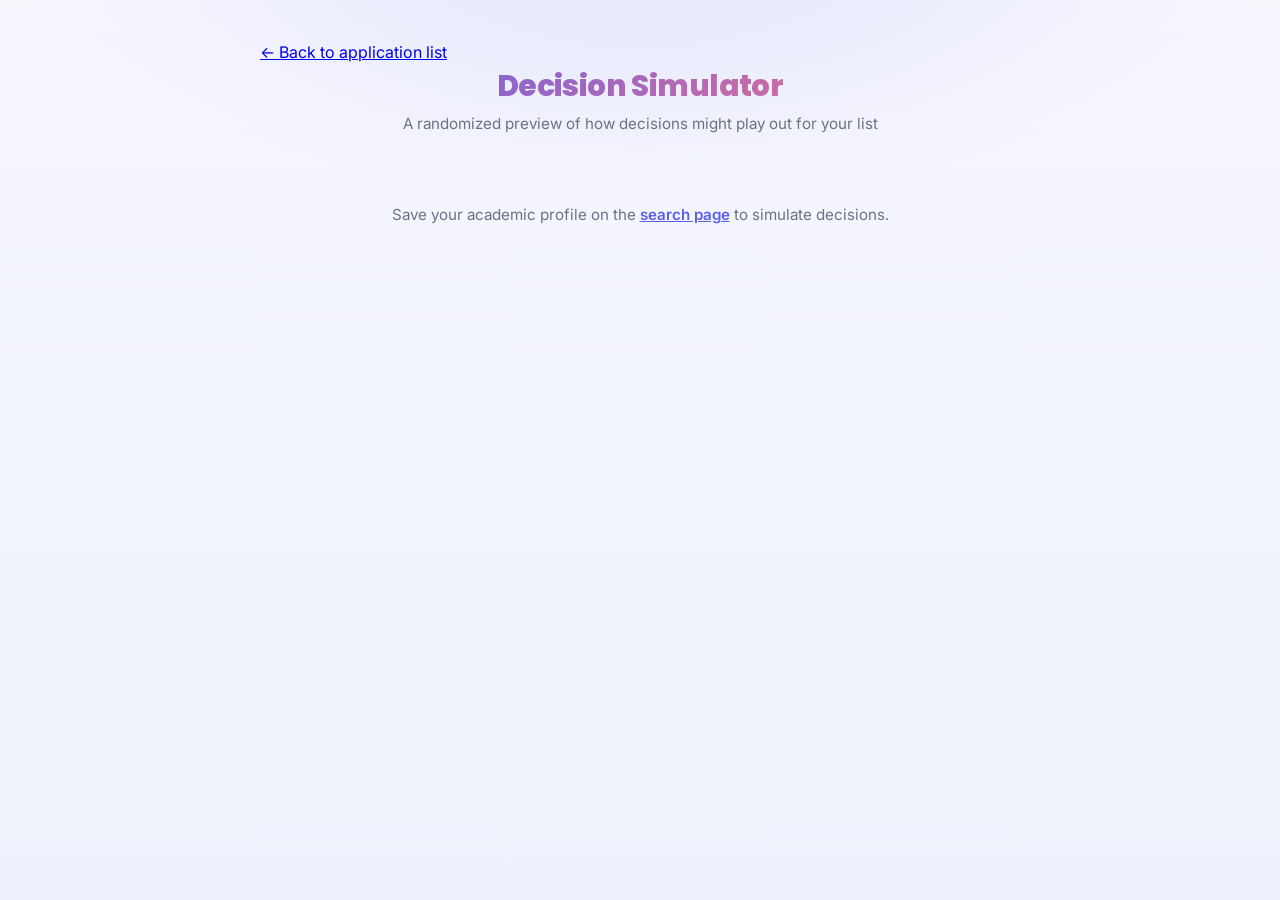
<file: decisions.html>
<!DOCTYPE html>
<html lang="en">
<head>
  <meta charset="UTF-8" />
  <meta name="viewport" content="width=device-width, initial-scale=1.0" />
  <title>Decision Simulator – College Matcher</title>
  <link rel="preconnect" href="https://fonts.googleapis.com" />
  <link rel="preconnect" href="https://fonts.gstatic.com" crossorigin />
  <link href="https://fonts.googleapis.com/css2?family=Inter:wght@400;500;600;700&family=Poppins:wght@600;700;800&display=swap" rel="stylesheet" />
  <link rel="stylesheet" href="/static/style.css" />
  <style>
    .wrapper { max-width: 760px; }
    .back-link, .page-header { max-width: 760px; margin-left: auto; margin-right: auto; }
    .back-link { display: block; }

    .disclaimer {
      text-align: center;
      font-size: 0.78rem;
      color: var(--text-muted);
      margin-bottom: 1.25rem;
    }

    .simulate-btn { margin: 0 auto 1.5rem; }

    .summary-bar {
      display: flex;
      justify-content: center;
      gap: 0.75rem;
      margin-bottom: 2rem;
      flex-wrap: wrap;
    }

    .summary-chip {
      display: flex;
      align-items: center;
      gap: 0.45rem;
      background: var(--surface);
      border-radius: var(--radius-pill);
      padding: 0.55rem 1.15rem;
      box-shadow: var(--shadow-card);
      font-weight: 700;
      font-size: 0.9rem;
    }

    .summary-chip .summary-count { font-family: "Poppins", sans-serif; font-size: 1.05rem; }

    .summary-chip-accepted { color: var(--safety-text); }
    .summary-chip-waitlisted { color: #7e22ce; }
    .summary-chip-rejected { color: var(--hardreach-text); }

    .college-stats-stacked {
      flex-direction: column;
      align-items: flex-end;
      gap: 0.5rem;
    }

    @media (max-width: 540px) {
      .college-stats-stacked {
        flex-direction: row;
        align-items: center;
        width: 100%;
        justify-content: space-between;
      }
    }

    .decision-badge {
      display: inline-flex;
      align-items: center;
      gap: 0.35rem;
      font-size: 0.85rem;
      font-weight: 700;
      padding: 0.35rem 0.85rem;
      border-radius: var(--radius-pill);
      white-space: nowrap;
    }

    .decision-badge-accepted { background: var(--safety-bg); color: var(--safety-text); }
    .decision-badge-waitlisted { background: #f3e8ff; color: #7e22ce; }
    .decision-badge-rejected { background: var(--hardreach-bg); color: var(--hardreach-text); }
  </style>
</head>
<body>
  <div class="wrapper">
    <a href="/recommendations" class="back-link">&larr; Back to application list</a>
    <header class="page-header">
      <h1>Decision Simulator</h1>
      <p>A randomized preview of how decisions might play out for your list</p>
    </header>

    <p id="status-msg">Loading your application list…</p>

    <div id="simulation-content" style="display:none">
      <p class="disclaimer">These results are randomly generated for demonstration purposes and don't reflect real admissions odds.</p>
      <button id="simulate-btn" class="btn simulate-btn" type="button">Simulate Again</button>
      <div class="summary-bar" id="summary-bar"></div>

      <section class="category-section">
        <h2>🚀 Reach Schools</h2>
        <div id="reach-list"></div>
      </section>
      <section class="category-section">
        <h2>🎯 Target Schools</h2>
        <div id="target-list"></div>
      </section>
      <section class="category-section">
        <h2>🛡️ Safety Schools</h2>
        <div id="safety-list"></div>
      </section>
    </div>
  </div>

  <script>
    const PROFILE_KEY = "collegeMatcherProfile";

    const CATEGORY_BADGE_CLASSES = {
      "Hard Reach": "category-badge-hard-reach",
      Reach: "category-badge-reach",
      Target: "category-badge-target",
      Safety: "category-badge-safety",
    };

    const CATEGORY_ICONS = {
      "Hard Reach": "🔥",
      Reach: "🚀",
      Target: "🎯",
      Safety: "🛡️",
    };

    const DECISION_BADGE_CLASSES = {
      Accepted: "decision-badge-accepted",
      Waitlisted: "decision-badge-waitlisted",
      Rejected: "decision-badge-rejected",
    };

    const DECISION_ICONS = {
      Accepted: "✅",
      Waitlisted: "⏳",
      Rejected: "❌",
    };

    function matchMeterHTML(score, compact = false) {
      const level = score >= 75 ? "high" : score >= 50 ? "medium" : "low";
      return `
        <div class="match-meter ${level}${compact ? " compact" : ""}">
          <div class="match-meter-top">
            <span class="match-meter-label">Match</span>
            <span class="match-meter-value">${score}%</span>
          </div>
          <div class="match-meter-track"><div class="match-meter-fill" style="width:${score}%"></div></div>
        </div>
      `;
    }

    function loadStudentProfile() {
      const saved = localStorage.getItem(PROFILE_KEY);
      if (!saved) return null;
      try {
        return JSON.parse(saved);
      } catch {
        return null;
      }
    }

    function renderCollegeCard(college) {
      const card = document.createElement("a");
      card.className = "college-card";
      card.href = `/college/${college.slug}`;

      const categoryClass = CATEGORY_BADGE_CLASSES[college.application_category] || "";
      const categoryIcon = CATEGORY_ICONS[college.application_category] || "";
      const decisionClass = DECISION_BADGE_CLASSES[college.decision] || "";
      const decisionIcon = DECISION_ICONS[college.decision] || "";

      card.innerHTML = `
        <div class="college-info">
          <h3>${college.name}</h3>
          <div class="college-meta">
            <span class="badge badge-location">${college.location}</span>
            <span class="badge badge-type">${college.type}</span>
            <span class="badge ${categoryClass}">${categoryIcon} ${college.application_category}</span>
          </div>
        </div>
        <div class="college-stats college-stats-stacked">
          <div class="decision-badge ${decisionClass}">${decisionIcon} ${college.decision}</div>
          ${matchMeterHTML(college.match_score, true)}
        </div>
      `;
      return card;
    }

    function renderList(containerId, colleges) {
      const container = document.getElementById(containerId);
      container.innerHTML = "";

      if (colleges.length === 0) {
        const empty = document.createElement("p");
        empty.className = "empty-msg";
        empty.textContent = "No schools available in this category.";
        container.appendChild(empty);
        return;
      }

      colleges.forEach(college => container.appendChild(renderCollegeCard(college)));
    }

    function renderSummary(allColleges) {
      const counts = { Accepted: 0, Waitlisted: 0, Rejected: 0 };
      allColleges.forEach(college => {
        if (college.decision in counts) counts[college.decision]++;
      });

      document.getElementById("summary-bar").innerHTML = `
        <span class="summary-chip summary-chip-accepted">✅ <span class="summary-count">${counts.Accepted}</span> Accepted</span>
        <span class="summary-chip summary-chip-waitlisted">⏳ <span class="summary-count">${counts.Waitlisted}</span> Waitlisted</span>
        <span class="summary-chip summary-chip-rejected">❌ <span class="summary-count">${counts.Rejected}</span> Rejected</span>
      `;
    }

    async function runSimulation() {
      const statusMsg = document.getElementById("status-msg");
      const btn = document.getElementById("simulate-btn");
      const profile = loadStudentProfile();

      if (!profile) {
        statusMsg.innerHTML = 'Save your academic profile on the <a href="/">search page</a> to simulate decisions.';
        return;
      }

      btn.disabled = true;
      btn.textContent = "Simulating…";

      try {
        const res = await fetch("/api/simulate", {
          method: "POST",
          headers: { "Content-Type": "application/json" },
          body: JSON.stringify(profile),
        });

        let data;
        try {
          data = await res.json();
        } catch {
          statusMsg.textContent = `Server error (${res.status}). Check the terminal for details.`;
          return;
        }

        if (!res.ok) {
          statusMsg.innerHTML = `${data.error || "Something went wrong."} Fill out your <a href="/">Academic Profile</a> and save it first.`;
          return;
        }

        renderList("reach-list", data.reaches);
        renderList("target-list", data.targets);
        renderList("safety-list", data.safeties);
        renderSummary([...data.reaches, ...data.targets, ...data.safeties]);

        statusMsg.style.display = "none";
        document.getElementById("simulation-content").style.display = "block";
      } catch {
        statusMsg.textContent = "Could not reach the server. Is python3 app.py running?";
      } finally {
        btn.disabled = false;
        btn.textContent = "Simulate Again";
      }
    }

    document.getElementById("simulate-btn").addEventListener("click", runSimulation);
    runSimulation();
  </script>
</body>
</html>
</file>
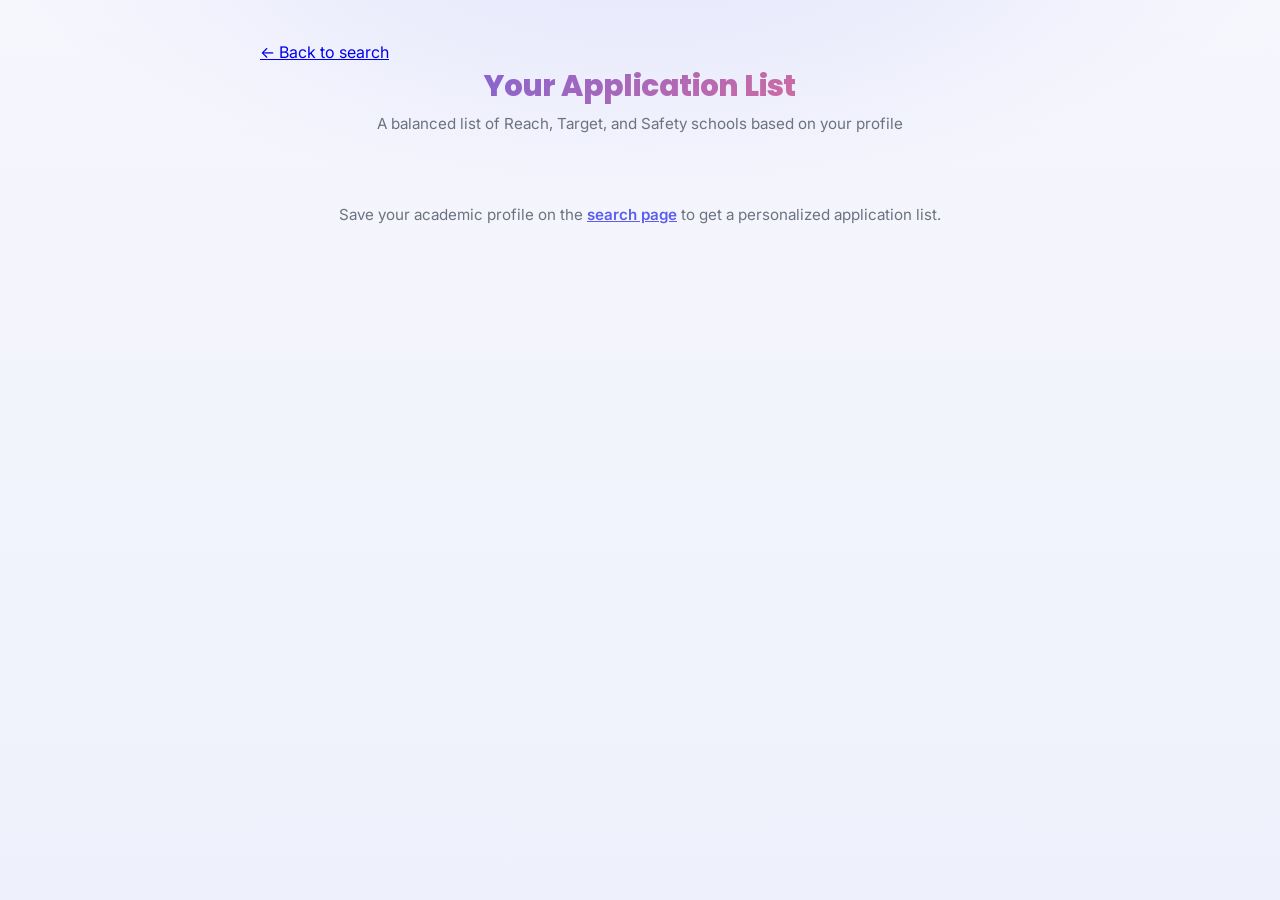
<file: recommendations.html>
<!DOCTYPE html>
<html lang="en">
<head>
  <meta charset="UTF-8" />
  <meta name="viewport" content="width=device-width, initial-scale=1.0" />
  <title>Your Application List – College Matcher</title>
  <link rel="preconnect" href="https://fonts.googleapis.com" />
  <link rel="preconnect" href="https://fonts.gstatic.com" crossorigin />
  <link href="https://fonts.googleapis.com/css2?family=Inter:wght@400;500;600;700&family=Poppins:wght@600;700;800&display=swap" rel="stylesheet" />
  <link rel="stylesheet" href="/static/style.css" />
  <style>
    .wrapper { max-width: 760px; }
    .back-link, .page-header { max-width: 760px; margin-left: auto; margin-right: auto; }
    .back-link { display: block; }
  </style>
</head>
<body>
  <div class="wrapper">
    <a href="/" class="back-link">&larr; Back to search</a>
    <header class="page-header">
      <h1>Your Application List</h1>
      <p>A balanced list of Reach, Target, and Safety schools based on your profile</p>
    </header>

    <p id="status-msg">Loading your application list…</p>

    <div id="recommendations-content" style="display:none">
      <a href="/decisions" class="btn nav-link-center">Simulate Decisions &rarr;</a>
      <section class="category-section">
        <h2>🚀 Reach Schools</h2>
        <p class="category-desc">Ambitious choices — your stats are below the typical range, but these are worth a shot.</p>
        <div id="reach-list"></div>
      </section>
      <section class="category-section">
        <h2>🎯 Target Schools</h2>
        <p class="category-desc">Schools where your profile is competitive — these should make up the core of your list.</p>
        <div id="target-list"></div>
      </section>
      <section class="category-section">
        <h2>🛡️ Safety Schools</h2>
        <p class="category-desc">Schools where your stats exceed the typical range — admission is likely.</p>
        <div id="safety-list"></div>
      </section>
    </div>
  </div>

  <script>
    const PROFILE_KEY = "collegeMatcherProfile";

    const CATEGORY_BADGE_CLASSES = {
      "Hard Reach": "category-badge-hard-reach",
      Reach: "category-badge-reach",
      Target: "category-badge-target",
      Safety: "category-badge-safety",
    };

    const CATEGORY_ICONS = {
      "Hard Reach": "🔥",
      Reach: "🚀",
      Target: "🎯",
      Safety: "🛡️",
    };

    function matchMeterHTML(score) {
      const level = score >= 75 ? "high" : score >= 50 ? "medium" : "low";
      return `
        <div class="match-meter ${level}">
          <div class="match-meter-top">
            <span class="match-meter-label">Match</span>
            <span class="match-meter-value">${score}%</span>
          </div>
          <div class="match-meter-track"><div class="match-meter-fill" style="width:${score}%"></div></div>
        </div>
      `;
    }

    function loadStudentProfile() {
      const saved = localStorage.getItem(PROFILE_KEY);
      if (!saved) return null;
      try {
        return JSON.parse(saved);
      } catch {
        return null;
      }
    }

    function renderCollegeCard(college) {
      const card = document.createElement("a");
      card.className = "college-card";
      card.href = `/college/${college.slug}`;

      const categoryClass = CATEGORY_BADGE_CLASSES[college.application_category] || "";
      const categoryIcon = CATEGORY_ICONS[college.application_category] || "";

      card.innerHTML = `
        <div class="college-info">
          <h3>${college.name}</h3>
          <div class="college-meta">
            <span class="badge badge-location">${college.location}</span>
            <span class="badge badge-type">${college.type}</span>
            <span class="badge ${categoryClass}">${categoryIcon} ${college.application_category}</span>
          </div>
        </div>
        <div class="college-stats">
          ${matchMeterHTML(college.match_score)}
          <div class="college-gpa">
            <div class="gpa-label">GPA Range (Mid 50%)</div>
            <div class="gpa-value">${college.gpa_25.toFixed(2)}&ndash;${college.gpa_75.toFixed(2)}</div>
          </div>
        </div>
      `;
      return card;
    }

    function renderList(containerId, colleges) {
      const container = document.getElementById(containerId);
      container.innerHTML = "";

      if (colleges.length === 0) {
        const empty = document.createElement("p");
        empty.className = "empty-msg";
        empty.textContent = "No schools available in this category.";
        container.appendChild(empty);
        return;
      }

      colleges.forEach(college => container.appendChild(renderCollegeCard(college)));
    }

    async function loadRecommendations() {
      const statusMsg = document.getElementById("status-msg");
      const profile = loadStudentProfile();

      if (!profile) {
        statusMsg.innerHTML = 'Save your academic profile on the <a href="/">search page</a> to get a personalized application list.';
        return;
      }

      try {
        const res = await fetch("/api/recommendations", {
          method: "POST",
          headers: { "Content-Type": "application/json" },
          body: JSON.stringify(profile),
        });

        let data;
        try {
          data = await res.json();
        } catch {
          statusMsg.textContent = `Server error (${res.status}). Check the terminal for details.`;
          return;
        }

        if (!res.ok) {
          statusMsg.innerHTML = `${data.error || "Something went wrong."} Fill out your <a href="/">Academic Profile</a> and save it to get recommendations.`;
          return;
        }

        renderList("reach-list", data.reaches);
        renderList("target-list", data.targets);
        renderList("safety-list", data.safeties);

        statusMsg.style.display = "none";
        document.getElementById("recommendations-content").style.display = "block";
      } catch {
        statusMsg.textContent = "Could not reach the server. Is python3 app.py running?";
      }
    }

    loadRecommendations();
  </script>
</body>
</html>
</file>
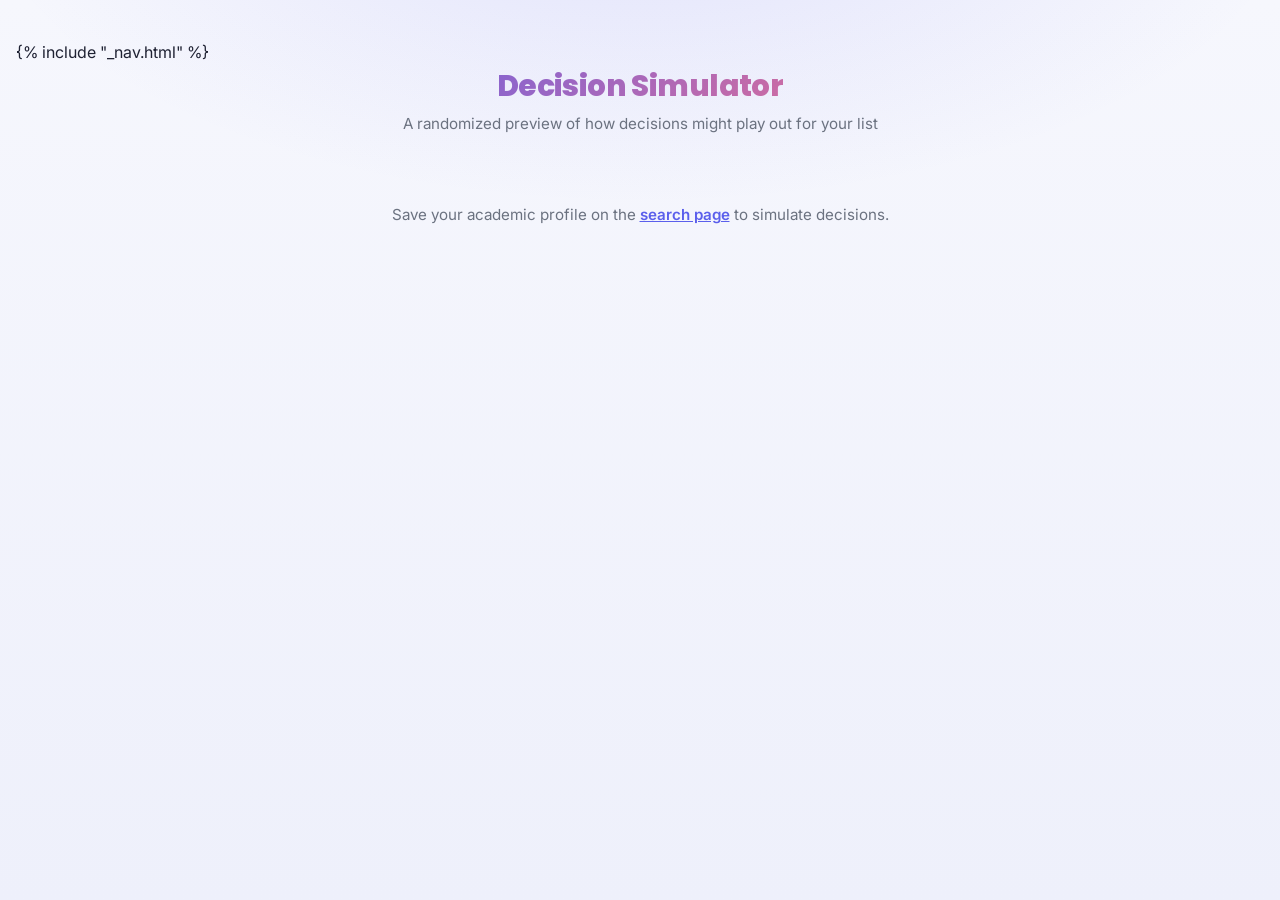
<file: templates/decisions.html>
<!DOCTYPE html>
<html lang="en">
<head>
  <meta charset="UTF-8" />
  <meta name="viewport" content="width=device-width, initial-scale=1.0" />
  <title>Decision Simulator – College Matcher</title>
  <link rel="preconnect" href="https://fonts.googleapis.com" />
  <link rel="preconnect" href="https://fonts.gstatic.com" crossorigin />
  <link href="https://fonts.googleapis.com/css2?family=Inter:wght@400;500;600;700&family=Poppins:wght@600;700;800&display=swap" rel="stylesheet" />
  <link rel="stylesheet" href="/static/style.css" />
  <style>
    .wrapper { max-width: 760px; }
    .page-header { max-width: 760px; margin-left: auto; margin-right: auto; }

    .disclaimer {
      text-align: center;
      font-size: 0.78rem;
      color: var(--text-muted);
      margin-bottom: 1.25rem;
    }

    .simulate-btn { margin: 0 auto 1.5rem; }

    .summary-bar {
      display: flex;
      justify-content: center;
      gap: 0.75rem;
      margin-bottom: 2rem;
      flex-wrap: wrap;
    }

    .summary-chip {
      display: flex;
      align-items: center;
      gap: 0.45rem;
      background: var(--surface);
      border-radius: var(--radius-pill);
      padding: 0.55rem 1.15rem;
      box-shadow: var(--shadow-card);
      font-weight: 700;
      font-size: 0.9rem;
    }

    .summary-chip .summary-count { font-family: "Poppins", sans-serif; font-size: 1.05rem; }

    .summary-chip-accepted { color: var(--safety-text); }
    .summary-chip-waitlisted { color: #7e22ce; }
    .summary-chip-rejected { color: var(--hardreach-text); }

    .college-stats-stacked {
      flex-direction: column;
      align-items: flex-end;
      gap: 0.5rem;
    }

    @media (max-width: 540px) {
      .college-stats-stacked {
        flex-direction: row;
        align-items: center;
        width: 100%;
        justify-content: space-between;
      }
    }

    .decision-badge {
      display: inline-flex;
      align-items: center;
      gap: 0.35rem;
      font-size: 0.85rem;
      font-weight: 700;
      padding: 0.35rem 0.85rem;
      border-radius: var(--radius-pill);
      white-space: nowrap;
    }

    .decision-badge-accepted { background: var(--safety-bg); color: var(--safety-text); }
    .decision-badge-waitlisted { background: #f3e8ff; color: #7e22ce; }
    .decision-badge-rejected { background: var(--hardreach-bg); color: var(--hardreach-text); }
  </style>
</head>
<body>
  {% include "_nav.html" %}
  <div class="wrapper">
    <header class="page-header">
      <h1>Decision Simulator</h1>
      <p>A randomized preview of how decisions might play out for your list</p>
    </header>

    <p id="status-msg">Loading your application list…</p>

    <div id="simulation-content" style="display:none">
      <p class="disclaimer">These results are randomly generated for demonstration purposes and don't reflect real admissions odds.</p>
      <button id="simulate-btn" class="btn simulate-btn" type="button">Simulate Again</button>
      <div class="summary-bar" id="summary-bar"></div>

      <section class="category-section">
        <h2>🚀 Reach Schools</h2>
        <div id="reach-list"></div>
      </section>
      <section class="category-section">
        <h2>🎯 Target Schools</h2>
        <div id="target-list"></div>
      </section>
      <section class="category-section">
        <h2>🛡️ Safety Schools</h2>
        <div id="safety-list"></div>
      </section>
    </div>
  </div>

  <script>
    const PROFILE_KEY = "collegeMatcherProfile";

    const CATEGORY_BADGE_CLASSES = {
      "Hard Reach": "category-badge-hard-reach",
      Reach: "category-badge-reach",
      Target: "category-badge-target",
      Safety: "category-badge-safety",
    };

    const CATEGORY_ICONS = {
      "Hard Reach": "🔥",
      Reach: "🚀",
      Target: "🎯",
      Safety: "🛡️",
    };

    const DECISION_BADGE_CLASSES = {
      Accepted: "decision-badge-accepted",
      Waitlisted: "decision-badge-waitlisted",
      Rejected: "decision-badge-rejected",
    };

    const DECISION_ICONS = {
      Accepted: "✅",
      Waitlisted: "⏳",
      Rejected: "❌",
    };

    function matchMeterHTML(score, compact = false) {
      const level = score >= 75 ? "high" : score >= 50 ? "medium" : "low";
      return `
        <div class="match-meter ${level}${compact ? " compact" : ""}">
          <div class="match-meter-top">
            <span class="match-meter-label">Match</span>
            <span class="match-meter-value">${score}%</span>
          </div>
          <div class="match-meter-track"><div class="match-meter-fill" style="width:${score}%"></div></div>
        </div>
      `;
    }

    function loadStudentProfile() {
      const saved = localStorage.getItem(PROFILE_KEY);
      if (!saved) return null;
      try {
        return JSON.parse(saved);
      } catch {
        return null;
      }
    }

    function renderCollegeCard(college) {
      const card = document.createElement("a");
      card.className = "college-card";
      card.href = `/college/${college.slug}`;

      const categoryClass = CATEGORY_BADGE_CLASSES[college.application_category] || "";
      const categoryIcon = CATEGORY_ICONS[college.application_category] || "";
      const decisionClass = DECISION_BADGE_CLASSES[college.decision] || "";
      const decisionIcon = DECISION_ICONS[college.decision] || "";

      card.innerHTML = `
        <div class="college-info">
          <h3>${college.name}</h3>
          <div class="college-meta">
            <span class="badge badge-location">${college.location}</span>
            <span class="badge badge-type">${college.type}</span>
            <span class="badge ${categoryClass}">${categoryIcon} ${college.application_category}</span>
          </div>
        </div>
        <div class="college-stats college-stats-stacked">
          <div class="decision-badge ${decisionClass}">${decisionIcon} ${college.decision}</div>
          ${matchMeterHTML(college.match_score, true)}
        </div>
      `;
      return card;
    }

    function renderList(containerId, colleges) {
      const container = document.getElementById(containerId);
      container.innerHTML = "";

      if (colleges.length === 0) {
        const empty = document.createElement("p");
        empty.className = "empty-msg";
        empty.textContent = "No schools available in this category.";
        container.appendChild(empty);
        return;
      }

      colleges.forEach(college => container.appendChild(renderCollegeCard(college)));
    }

    function renderSummary(allColleges) {
      const counts = { Accepted: 0, Waitlisted: 0, Rejected: 0 };
      allColleges.forEach(college => {
        if (college.decision in counts) counts[college.decision]++;
      });

      document.getElementById("summary-bar").innerHTML = `
        <span class="summary-chip summary-chip-accepted">✅ <span class="summary-count">${counts.Accepted}</span> Accepted</span>
        <span class="summary-chip summary-chip-waitlisted">⏳ <span class="summary-count">${counts.Waitlisted}</span> Waitlisted</span>
        <span class="summary-chip summary-chip-rejected">❌ <span class="summary-count">${counts.Rejected}</span> Rejected</span>
      `;
    }

    async function runSimulation() {
      const statusMsg = document.getElementById("status-msg");
      const btn = document.getElementById("simulate-btn");
      const profile = loadStudentProfile();

      if (!profile) {
        statusMsg.innerHTML = 'Save your academic profile on the <a href="/">search page</a> to simulate decisions.';
        return;
      }

      btn.disabled = true;
      btn.textContent = "Simulating…";

      try {
        const res = await fetch("/api/simulate", {
          method: "POST",
          headers: { "Content-Type": "application/json" },
          body: JSON.stringify(profile),
        });

        let data;
        try {
          data = await res.json();
        } catch {
          statusMsg.textContent = `Server error (${res.status}). Check the terminal for details.`;
          return;
        }

        if (!res.ok) {
          statusMsg.innerHTML = `${data.error || "Something went wrong."} Fill out your <a href="/">Academic Profile</a> and save it first.`;
          return;
        }

        renderList("reach-list", data.reaches);
        renderList("target-list", data.targets);
        renderList("safety-list", data.safeties);
        renderSummary([...data.reaches, ...data.targets, ...data.safeties]);

        statusMsg.style.display = "none";
        document.getElementById("simulation-content").style.display = "block";
      } catch {
        statusMsg.textContent = "Could not reach the server. Is python3 app.py running?";
      } finally {
        btn.disabled = false;
        btn.textContent = "Simulate Again";
      }
    }

    document.getElementById("simulate-btn").addEventListener("click", runSimulation);
    runSimulation();
  </script>
</body>
</html>
</file>
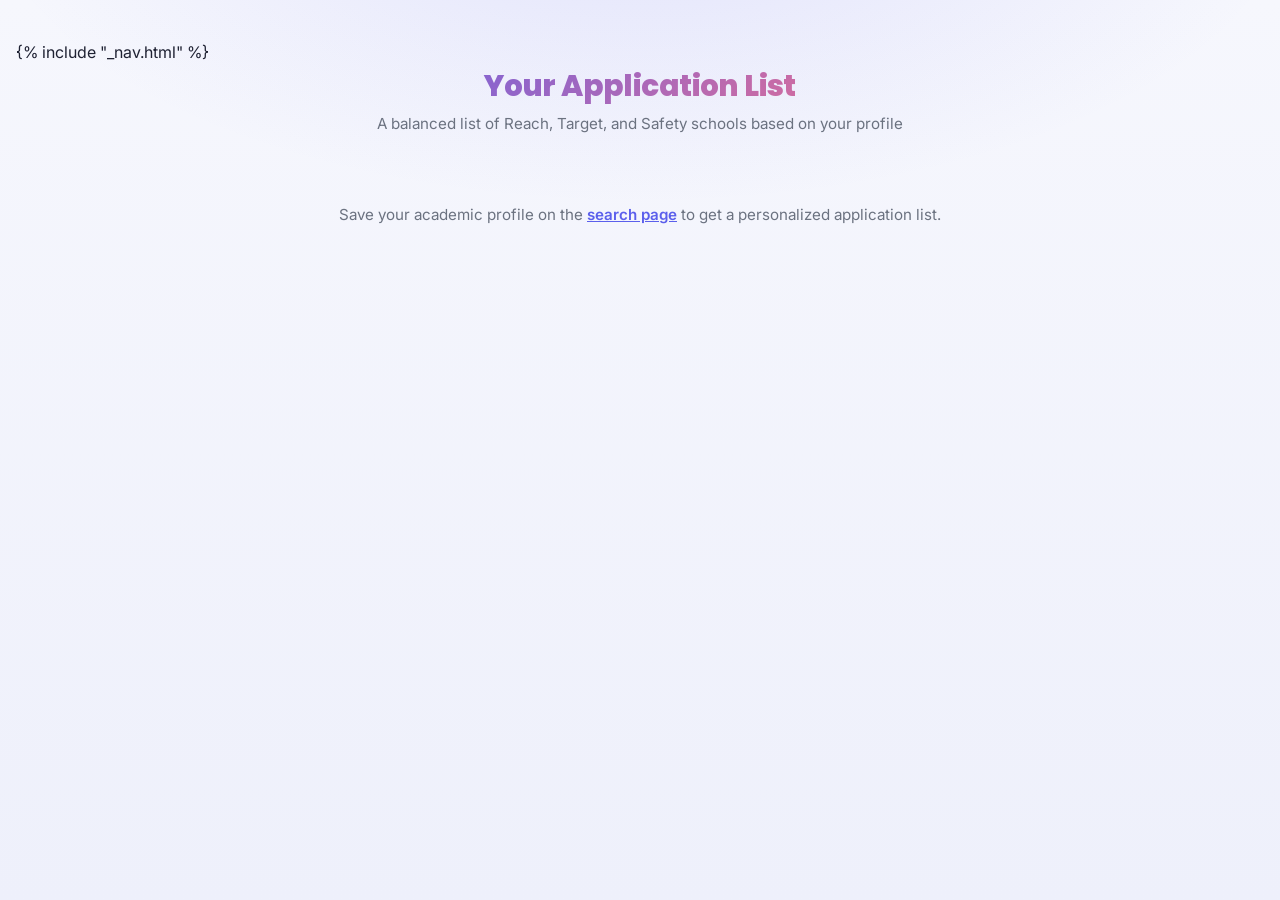
<file: templates/recommendations.html>
<!DOCTYPE html>
<html lang="en">
<head>
  <meta charset="UTF-8" />
  <meta name="viewport" content="width=device-width, initial-scale=1.0" />
  <title>Your Application List – College Matcher</title>
  <link rel="preconnect" href="https://fonts.googleapis.com" />
  <link rel="preconnect" href="https://fonts.gstatic.com" crossorigin />
  <link href="https://fonts.googleapis.com/css2?family=Inter:wght@400;500;600;700&family=Poppins:wght@600;700;800&display=swap" rel="stylesheet" />
  <link rel="stylesheet" href="/static/style.css" />
  <style>
    .wrapper { max-width: 760px; }
    .page-header { max-width: 760px; margin-left: auto; margin-right: auto; }
  </style>
</head>
<body>
  {% include "_nav.html" %}
  <div class="wrapper">
    <header class="page-header">
      <h1>Your Application List</h1>
      <p>A balanced list of Reach, Target, and Safety schools based on your profile</p>
    </header>

    <p id="status-msg">Loading your application list…</p>

    <div id="recommendations-content" style="display:none">
      <a href="/decisions" class="btn nav-link-center">Simulate Decisions &rarr;</a>
      <section class="category-section">
        <h2>🚀 Reach Schools</h2>
        <p class="category-desc">Ambitious choices — your stats are below the typical range, but these are worth a shot.</p>
        <div id="reach-list"></div>
      </section>
      <section class="category-section">
        <h2>🎯 Target Schools</h2>
        <p class="category-desc">Schools where your profile is competitive — these should make up the core of your list.</p>
        <div id="target-list"></div>
      </section>
      <section class="category-section">
        <h2>🛡️ Safety Schools</h2>
        <p class="category-desc">Schools where your stats exceed the typical range — admission is likely.</p>
        <div id="safety-list"></div>
      </section>
    </div>
  </div>

  <script>
    const PROFILE_KEY = "collegeMatcherProfile";

    const CATEGORY_BADGE_CLASSES = {
      "Hard Reach": "category-badge-hard-reach",
      Reach: "category-badge-reach",
      Target: "category-badge-target",
      Safety: "category-badge-safety",
    };

    const CATEGORY_ICONS = {
      "Hard Reach": "🔥",
      Reach: "🚀",
      Target: "🎯",
      Safety: "🛡️",
    };

    function matchMeterHTML(score) {
      const level = score >= 75 ? "high" : score >= 50 ? "medium" : "low";
      return `
        <div class="match-meter ${level}">
          <div class="match-meter-top">
            <span class="match-meter-label">Match</span>
            <span class="match-meter-value">${score}%</span>
          </div>
          <div class="match-meter-track"><div class="match-meter-fill" style="width:${score}%"></div></div>
        </div>
      `;
    }

    function loadStudentProfile() {
      const saved = localStorage.getItem(PROFILE_KEY);
      if (!saved) return null;
      try {
        return JSON.parse(saved);
      } catch {
        return null;
      }
    }

    function renderCollegeCard(college) {
      const card = document.createElement("a");
      card.className = "college-card";
      card.href = `/college/${college.slug}`;

      const categoryClass = CATEGORY_BADGE_CLASSES[college.application_category] || "";
      const categoryIcon = CATEGORY_ICONS[college.application_category] || "";

      card.innerHTML = `
        <div class="college-info">
          <h3>${college.name}</h3>
          <div class="college-meta">
            <span class="badge badge-location">${college.location}</span>
            <span class="badge badge-type">${college.type}</span>
            <span class="badge ${categoryClass}">${categoryIcon} ${college.application_category}</span>
          </div>
        </div>
        <div class="college-stats">
          ${matchMeterHTML(college.match_score)}
          <div class="college-gpa">
            <div class="gpa-label">GPA Range (Mid 50%)</div>
            <div class="gpa-value">${college.gpa_25.toFixed(2)}&ndash;${college.gpa_75.toFixed(2)}</div>
          </div>
        </div>
      `;
      return card;
    }

    function renderList(containerId, colleges) {
      const container = document.getElementById(containerId);
      container.innerHTML = "";

      if (colleges.length === 0) {
        const empty = document.createElement("p");
        empty.className = "empty-msg";
        empty.textContent = "No schools available in this category.";
        container.appendChild(empty);
        return;
      }

      colleges.forEach(college => container.appendChild(renderCollegeCard(college)));
    }

    async function loadRecommendations() {
      const statusMsg = document.getElementById("status-msg");
      const profile = loadStudentProfile();

      if (!profile) {
        statusMsg.innerHTML = 'Save your academic profile on the <a href="/">search page</a> to get a personalized application list.';
        return;
      }

      try {
        const res = await fetch("/api/recommendations", {
          method: "POST",
          headers: { "Content-Type": "application/json" },
          body: JSON.stringify(profile),
        });

        let data;
        try {
          data = await res.json();
        } catch {
          statusMsg.textContent = `Server error (${res.status}). Check the terminal for details.`;
          return;
        }

        if (!res.ok) {
          statusMsg.innerHTML = `${data.error || "Something went wrong."} Fill out your <a href="/">Academic Profile</a> and save it to get recommendations.`;
          return;
        }

        renderList("reach-list", data.reaches);
        renderList("target-list", data.targets);
        renderList("safety-list", data.safeties);

        statusMsg.style.display = "none";
        document.getElementById("recommendations-content").style.display = "block";
      } catch {
        statusMsg.textContent = "Could not reach the server. Is python3 app.py running?";
      }
    }

    loadRecommendations();
  </script>
</body>
</html>
</file>
<file: static/style.css>
/* College Matcher - shared design system */

:root {
  --bg-grad-start: #f6f7fd;
  --bg-grad-end: #eef0fb;
  --surface: #ffffff;

  --primary: #5b5fec;
  --primary-dark: #4338ca;
  --primary-light: #eef0ff;
  --accent: #fb7185;

  --text: #1f2233;
  --text-secondary: #6b7280;
  --text-muted: #9ca3af;
  --border: #e7e8f3;

  --safety: #10b981;
  --safety-bg: #d6f5ea;
  --safety-text: #067a55;

  --target: #6366f1;
  --target-bg: #e6e7fc;
  --target-text: #4338ca;

  --reach: #f59e0b;
  --reach-bg: #fef0d6;
  --reach-text: #b45309;

  --hardreach: #f43f5e;
  --hardreach-bg: #ffe1e6;
  --hardreach-text: #be123c;

  --radius-lg: 20px;
  --radius-md: 14px;
  --radius-sm: 10px;
  --radius-pill: 999px;

  --shadow-card: 0 2px 6px rgba(31, 34, 51, 0.04), 0 10px 30px rgba(91, 95, 236, 0.08);
  --shadow-card-hover: 0 4px 12px rgba(31, 34, 51, 0.06), 0 16px 40px rgba(91, 95, 236, 0.14);
}

*, *::before, *::after { box-sizing: border-box; margin: 0; padding: 0; }

body {
  font-family: "Inter", -apple-system, BlinkMacSystemFont, "Segoe UI", Roboto, sans-serif;
  background:
    radial-gradient(1100px 520px at 50% -12%, rgba(99, 102, 241, 0.14), transparent 60%),
    linear-gradient(180deg, var(--bg-grad-start) 0%, var(--bg-grad-end) 100%);
  background-attachment: fixed;
  color: var(--text);
  min-height: 100vh;
  padding: 2.5rem 1rem 4rem;
  line-height: 1.5;
}

h1, h2, h3 { font-family: "Poppins", "Inter", sans-serif; }

.wrapper { margin: 0 auto; }

/* Hero header (index page) */
.hero {
  max-width: 520px;
  margin: 0 auto 2rem;
  text-align: center;
}

.hero-icon {
  display: inline-flex;
  align-items: center;
  justify-content: center;
  width: 56px;
  height: 56px;
  font-size: 1.7rem;
  background: linear-gradient(135deg, var(--primary) 0%, #818cf8 100%);
  border-radius: var(--radius-md);
  margin-bottom: 1rem;
  box-shadow: 0 10px 24px rgba(91, 95, 236, 0.32);
}

.hero h1 {
  font-size: 2.1rem;
  font-weight: 800;
  letter-spacing: -0.02em;
  margin-bottom: 0.3rem;
  color: var(--primary-dark);
  background: linear-gradient(135deg, var(--primary) 0%, var(--accent) 100%);
  -webkit-background-clip: text;
  background-clip: text;
  -webkit-text-fill-color: transparent;
}

.hero p {
  color: var(--text-secondary);
  margin-bottom: 1rem;
  font-size: 1rem;
}

/* Page headers (secondary pages) */
.page-header {
  text-align: center;
  margin-bottom: 1.75rem;
}

.page-header h1 {
  font-size: 1.85rem;
  font-weight: 800;
  letter-spacing: -0.02em;
  margin-bottom: 0.3rem;
  color: var(--primary-dark);
  background: linear-gradient(135deg, var(--primary) 0%, var(--accent) 100%);
  -webkit-background-clip: text;
  background-clip: text;
  -webkit-text-fill-color: transparent;
}

.page-header p {
  color: var(--text-secondary);
  font-size: 0.95rem;
}

/* Site navigation */
.site-nav {
  max-width: 1100px;
  margin: 0 auto 2rem;
}

.site-nav-inner {
  position: relative;
  display: flex;
  align-items: center;
  justify-content: space-between;
  gap: 1rem;
  background: var(--surface);
  border-radius: var(--radius-pill);
  box-shadow: var(--shadow-card);
  padding: 0.6rem 0.6rem 0.6rem 1.15rem;
}

.site-nav-inner::after {
  content: "";
  position: absolute;
  top: 0;
  right: 0;
  bottom: 0;
  width: 28px;
  border-radius: 0 var(--radius-pill) var(--radius-pill) 0;
  background: linear-gradient(to right, transparent, var(--surface));
  pointer-events: none;
}

.site-nav-brand {
  font-family: "Poppins", "Inter", sans-serif;
  font-weight: 700;
  font-size: 1rem;
  color: var(--primary-dark);
  text-decoration: none;
  white-space: nowrap;
  flex-shrink: 0;
}

.site-nav-links {
  display: flex;
  gap: 0.25rem;
  overflow-x: auto;
  scrollbar-width: none;
}

.site-nav-links::-webkit-scrollbar { display: none; }

.site-nav-link {
  display: inline-flex;
  align-items: center;
  white-space: nowrap;
  font-weight: 600;
  font-size: 0.85rem;
  color: var(--text-secondary);
  text-decoration: none;
  padding: 0.5rem 0.9rem;
  border-radius: var(--radius-pill);
  transition: background 0.15s, color 0.15s;
}

.site-nav-link:hover { background: var(--primary-light); color: var(--primary-dark); }

.site-nav-link.active {
  background: var(--primary);
  color: white;
}

/* Links & buttons */
.btn, .nav-link {
  display: inline-flex;
  align-items: center;
  justify-content: center;
  gap: 0.4rem;
  font-family: inherit;
  font-weight: 600;
  font-size: 0.9rem;
  text-decoration: none;
  border: none;
  cursor: pointer;
  border-radius: var(--radius-pill);
  padding: 0.65rem 1.4rem;
  background: var(--primary);
  color: white;
  box-shadow: 0 6px 16px rgba(91, 95, 236, 0.28);
  transition: background 0.18s, transform 0.18s, box-shadow 0.18s;
}

.btn:hover, .nav-link:hover {
  background: var(--primary-dark);
  transform: translateY(-1px);
  box-shadow: 0 8px 20px rgba(91, 95, 236, 0.34);
}

.btn:disabled {
  background: var(--text-muted);
  cursor: not-allowed;
  box-shadow: none;
  transform: none;
}

.btn-secondary {
  background: var(--surface);
  color: var(--primary-dark);
  box-shadow: var(--shadow-card);
  border: 1.5px solid var(--primary-light);
}

.btn-secondary:hover {
  background: var(--primary-light);
  color: var(--primary-dark);
  box-shadow: var(--shadow-card-hover);
}

.btn-block { display: flex; width: 100%; }

.hero-actions {
  display: flex;
  justify-content: center;
  gap: 0.65rem;
  flex-wrap: wrap;
}

.nav-link-center {
  display: flex;
  width: fit-content;
  margin: 0 auto 2rem;
}

/* Card */
.card {
  background: var(--surface);
  border-radius: var(--radius-lg);
  box-shadow: var(--shadow-card);
  padding: 1.75rem;
}

/* Forms */
.form-group { margin-bottom: 1.25rem; }

label {
  display: block;
  font-weight: 600;
  margin-bottom: 0.4rem;
  font-size: 0.85rem;
  color: var(--text);
}

input, select {
  width: 100%;
  padding: 0.65rem 0.9rem;
  border: 1.5px solid var(--border);
  border-radius: var(--radius-sm);
  font-size: 1rem;
  font-family: inherit;
  background: #fbfbfe;
  color: var(--text);
  transition: border-color 0.15s, box-shadow 0.15s, background 0.15s;
}

input:focus, select:focus {
  outline: none;
  border-color: var(--primary);
  box-shadow: 0 0 0 3px var(--primary-light);
  background: white;
}

.form-row { display: flex; gap: 1rem; }
.form-row .form-group { flex: 1; }

.checkbox-group { margin-bottom: 1rem; }

.checkbox-label {
  display: flex;
  align-items: center;
  gap: 0.5rem;
  font-weight: 500;
  font-size: 0.875rem;
  color: var(--text-secondary);
  cursor: pointer;
}

.checkbox-label input[type="checkbox"] {
  width: auto;
  accent-color: var(--primary);
  cursor: pointer;
}

.academic-profile {
  border: 1.5px solid var(--border);
  border-radius: var(--radius-md);
  padding: 0.85rem 1rem;
  margin-bottom: 1.25rem;
}

.academic-profile summary {
  font-weight: 600;
  font-size: 0.9rem;
  color: var(--primary-dark);
  cursor: pointer;
}

.academic-profile-note {
  font-size: 0.78rem;
  color: var(--text-muted);
  margin: 0.5rem 0 1rem;
}

.academic-profile .form-group:last-child { margin-bottom: 0; }

/* Status / messages */
#profile-msg {
  color: var(--safety-text);
  font-size: 0.8rem;
  margin-top: 0.5rem;
  display: none;
}

#profile-msg button {
  width: auto;
  display: inline;
  background: none;
  color: var(--primary);
  font-weight: 600;
  font-size: 0.8rem;
  padding: 0;
  border: none;
  text-decoration: underline;
  cursor: pointer;
  box-shadow: none;
}

#profile-msg button:hover {
  background: none;
  color: var(--primary-dark);
  transform: none;
  box-shadow: none;
}

#error-msg {
  color: var(--hardreach-text);
  font-size: 0.875rem;
  margin-top: 0.5rem;
  display: none;
}

#status-msg {
  text-align: center;
  color: var(--text-secondary);
  padding: 2.5rem 1rem;
  font-size: 0.95rem;
}

#status-msg a { color: var(--primary); font-weight: 600; }

/* Badges */
.badge {
  display: inline-flex;
  align-items: center;
  gap: 0.3rem;
  font-size: 0.75rem;
  font-weight: 600;
  padding: 0.28rem 0.7rem;
  border-radius: var(--radius-pill);
  white-space: nowrap;
}

.badge-location { background: var(--primary-light); color: var(--primary-dark); }
.badge-type { background: #f1f2f8; color: #585e80; }
.badge-test-optional { background: #f3e8ff; color: #7e22ce; }
.badge-test-required { background: #fff7ed; color: #c2410c; }

.category-badge-safety { background: var(--safety-bg); color: var(--safety-text); }
.category-badge-target { background: var(--target-bg); color: var(--target-text); }
.category-badge-reach { background: var(--reach-bg); color: var(--reach-text); }
.category-badge-hard-reach { background: var(--hardreach-bg); color: var(--hardreach-text); }

/* College cards */
.college-card {
  background: var(--surface);
  border-radius: var(--radius-lg);
  box-shadow: var(--shadow-card);
  padding: 1.25rem 1.5rem;
  margin-bottom: 1rem;
  display: flex;
  text-decoration: none;
  color: inherit;
  transition: box-shadow 0.18s, transform 0.18s;
  justify-content: space-between;
  align-items: center;
  gap: 1.25rem;
}

.college-card:hover {
  box-shadow: var(--shadow-card-hover);
  transform: translateY(-2px);
}

.college-info h3 {
  font-size: 1.05rem;
  font-weight: 700;
  color: var(--text);
}

.college-meta {
  display: flex;
  flex-wrap: wrap;
  gap: 0.4rem;
  margin-top: 0.6rem;
}

.college-stats {
  display: flex;
  align-items: center;
  gap: 1.25rem;
  flex-shrink: 0;
}

.college-gpa { text-align: right; }

.gpa-label {
  font-size: 0.68rem;
  color: var(--text-muted);
  font-weight: 600;
  text-transform: uppercase;
  letter-spacing: 0.06em;
}

.gpa-value {
  font-size: 1.05rem;
  font-weight: 700;
  font-family: "Poppins", sans-serif;
  color: var(--text);
  white-space: nowrap;
}

/* Match meter */
.match-meter { width: 120px; flex-shrink: 0; }

.match-meter-top {
  display: flex;
  justify-content: space-between;
  align-items: baseline;
  gap: 0.5rem;
}

.match-meter-label {
  font-size: 0.68rem;
  color: var(--text-muted);
  font-weight: 600;
  text-transform: uppercase;
  letter-spacing: 0.06em;
}

.match-meter-value {
  font-size: 1.05rem;
  font-weight: 800;
  font-family: "Poppins", sans-serif;
  color: var(--meter-color, var(--text));
}

.match-meter-track {
  height: 6px;
  background: var(--border);
  border-radius: var(--radius-pill);
  margin-top: 0.4rem;
  overflow: hidden;
}

.match-meter-fill {
  height: 100%;
  border-radius: var(--radius-pill);
  background: var(--meter-color, var(--primary));
  transition: width 0.4s ease;
}

.match-meter.high { --meter-color: var(--safety); }
.match-meter.medium { --meter-color: var(--reach); }
.match-meter.low { --meter-color: var(--hardreach); }

.match-meter.compact { width: 86px; }
.match-meter.compact .match-meter-label { display: none; }
.match-meter.compact .match-meter-top { justify-content: flex-end; }
.match-meter.compact .match-meter-value { font-size: 0.85rem; }

/* Category sections */
.category-section { margin-bottom: 2rem; }

.category-section h2 {
  display: flex;
  align-items: center;
  gap: 0.5rem;
  font-size: 1.15rem;
  font-weight: 700;
  color: var(--text);
  margin-bottom: 0.3rem;
}

.category-desc {
  font-size: 0.85rem;
  color: var(--text-secondary);
  margin-bottom: 1rem;
}

.empty-msg {
  color: var(--text-muted);
  font-size: 0.875rem;
  padding: 0.5rem 0;
}

#no-results {
  text-align: center;
  color: var(--text-secondary);
  padding: 2rem;
  display: none;
}

#results-header {
  font-size: 1.05rem;
  font-weight: 600;
  color: var(--text-secondary);
  margin-bottom: 1rem;
}

/* Responsive */
@media (max-width: 540px) {
  .college-card {
    flex-direction: column;
    align-items: stretch;
    gap: 1rem;
  }

  .college-stats {
    width: 100%;
    justify-content: space-between;
  }

  .college-gpa { text-align: left; }
}
</file>
